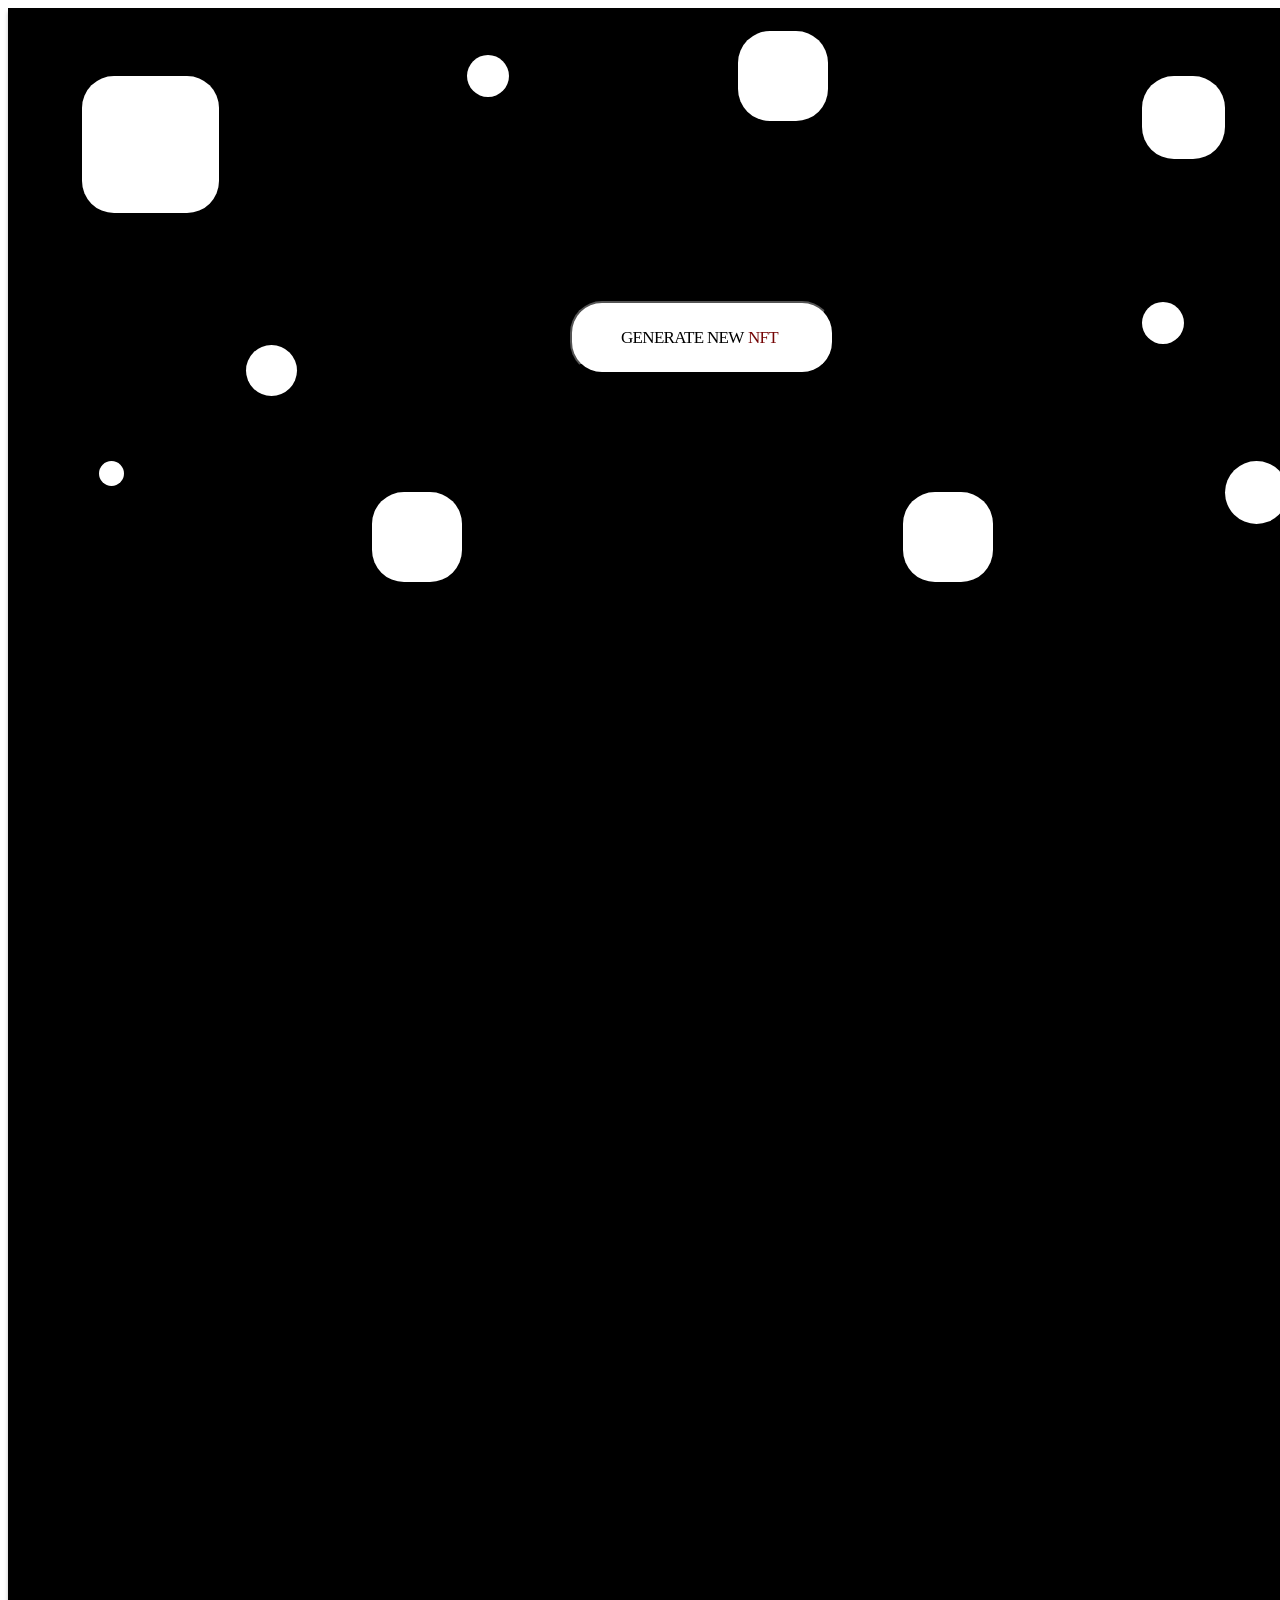
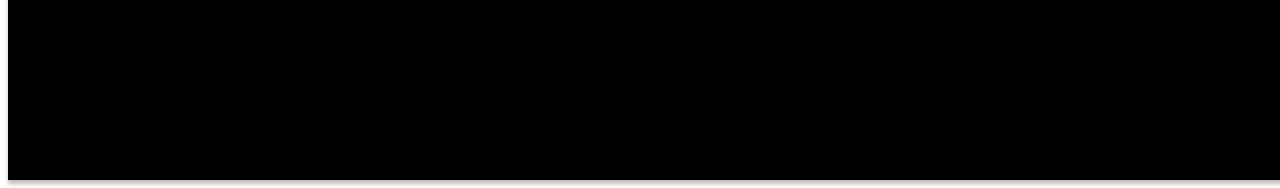
<file: HW7/index.html>
<!DOCTYPE html>
<html lang="en" xmlns="http://www.w3.org/1999/html">
<head>
    <meta charset="UTF-8">
    <title>Title</title>
    <link rel="stylesheet" href="css.css">
</head>
<body>
<div class="Background">
    <div class="buble1"></div>
    <div class="buble2"></div>
    <div class="buble3"></div>
    <div class="buble4"></div>
    <div class="buble5"></div>
    <div class="buble6"></div>
    <div class="buble7"></div>
    <div class="buble8"></div>
    <div class="buble9"></div>
    <div class="buble10"></div>
   <div class="card-wrapper"></div>
</div>
<div class="wrapper">
    <button class="btn"></button>
</div>
<script src="main.js"></script>
</body>
</html>
</file>
<file: HW7/css.css>
.Background {
    background-color: black;
    height: 1772px;
    width: 1400px;
    box-shadow: 0px 4px 4px rgba(0, 0, 0, 0.25);
    position: relative;
}
.buble1 {
    position: absolute;
    width: 137px;
    height: 137px;
    Top: 68px;
    Left: 74px;
    background: #FFFFFF;
    box-shadow: 12px 32px 80px -20px rgba(0, 0, 0, 0.12);
    border-radius: 32px;
}
.buble2 {
    position: absolute;
    width: 25px;
    height: 25px;
    background: #FFFFFF;
    box-shadow: 12px 32px 80px -20px rgba(0, 0, 0, 0.12);
    border-radius: 32px;
    left: 91px;
    top: 453px;
}
.buble3 {
    position: absolute;
    width: 51px;
    height: 51px;
    background: #FFFFFF;
    box-shadow: 12px 32px 80px -20px rgba(0, 0, 0, 0.12);
    border-radius: 32px;
    left: 238px;
    top: 337px;
}
.buble4 {
    position: absolute;
    width: 83px;
    height: 83px;
    background: #FFFFFF;
    box-shadow: 12px 32px 80px -20px rgba(0, 0, 0, 0.12);
    border-radius: 32px;
    left: 1134px;
    top: 68px;
}
.buble5 {
    position: absolute;
    width: 63px;
    height: 63px;
    background: #FFFFFF;
    box-shadow: 12px 32px 80px -20px rgba(0, 0, 0, 0.12);
    border-radius: 32px;
    left: 1217px;
    top: 453px;
}
.buble6 {
    position: absolute;
    width: 90px;
    height: 90px;
    background: #FFFFFF;
    box-shadow: 12px 32px 80px -20px rgba(0, 0, 0, 0.12);
    border-radius: 32px;
    left: 364px;
    top: 484px;
}
.buble7 {
    position: absolute;
    width: 90px;
    height: 90px;
    background: #FFFFFF;
    box-shadow: 12px 32px 80px -20px rgba(0, 0, 0, 0.12);
    border-radius: 32px;
    left: 895px;
    top: 484px;
}.buble8 {
    position: absolute;
    width: 90px;
    height: 90px;
    background: #FFFFFF;
    box-shadow: 12px 32px 80px -20px rgba(0, 0, 0, 0.12);
    border-radius: 32px;
    left: 730px;
    top: 23px;
}.buble9 {
    position: absolute;
    width: 42px;
    height: 42px;
    background: #FFFFFF;
    box-shadow: 12px 32px 80px -20px rgba(0, 0, 0, 0.12);
    border-radius: 32px;
    left: 1134px;
    top: 294px;
}.buble10 {
    position: absolute;
    width: 42px;
    height: 42px;
    background: #FFFFFF;
    box-shadow: 12px 32px 80px -20px rgba(0, 0, 0, 0.12);
    border-radius: 32px;
    left: 459px;
    top: 47px;
}
.btn {
    position: absolute;
    width: 264px;
    height: 73px;
    background: #FFFFFF;
    box-shadow: 12px 32px 80px -20px rgba(0, 0, 0, 0.12);
    border-radius: 32px;
    left: 570px;
    top: 301px;
    cursor: pointer;
}
.btn::after{
    position: absolute;
    height: 22px;
    width: 142px;
    content: "GENERATE NEW";
    font-family: 'Space Grotesk';
    font-style: normal;
    font-weight: 500;
    font-size: 17px;
    line-height: 22px;
    display: flex;
    align-items: center;
    letter-spacing: -0.04em;
    color: #000000;
    margin-left: auto;
    margin-top: auto;
    margin-right: auto;
    margin-bottom: auto;
    left: -20px;
    right: 0;
    top: 0;
    bottom: 0;
}
.btn::before{
    position: absolute;
    height: 22px;
    width: 142px;
    content: "NFT";
    font-family: 'Space Grotesk';
    font-style: normal;
    font-weight: 500;
    font-size: 17px;
    line-height: 22px;
    display: flex;
    align-items: center;
    letter-spacing: -0.04em;
    color: #750505;
    margin-left: 170px;
    margin-top: auto;
    margin-bottom: auto;
    top: 0;
    bottom: 0;
}
.card-wrapper{
    padding-top: 665px;
    display: flex;
    flex-wrap: wrap;
    flex-direction: row;

}
.Cards{
    box-sizing: border-box;
    position: relative;
    width: 178px;
    height: 251px;
    background: #3E3E3E;
    border-radius: 12px;
    margin-left: 43px;
    margin-bottom: 40px;
    z-index: 50;
}
.btn-delete{
    display: none;
    overflow: fragments;
    z-index: 1;
    cursor: pointer;
}
.Cards:hover .btn-delete{
    bottom: -33px;
    display: block;
    position: absolute;
    width: 178px;
    height: 50px;
    border-radius: 9px;
    overflow: hidden;
    background-image: url("Icons (1).png");
    background-position: center;
    background-repeat: no-repeat;

}
.img{
    position: absolute;
    width: 164px;
    height: 194px;
    left: 3.77%;
    right: 3.77%;
    top: 2.56%;
    bottom: 19.87%;
    background-image: url(https://random.imagecdn.app/500/500);
    border-radius: 10px;
    z-index: 10;
}
.card-name{
    z-index: 100;
    position: absolute;
    left: 9.43%;
    right: 46.7%;
    top: 6.41%;
    bottom: 85.9%;
    font-family: 'Space Grotesk';
    font-style: normal;
    font-weight: 400;
    font-size: 19px;
    line-height: 24px;
    letter-spacing: -0.04em;
    color: #FFFFFF;
    z-index: 15;
}
.card-descriptions{
    position: absolute;
    left: 9.43%;
    right: 31.13%;
    top: 86.54%;
    bottom: 6.41%;
    font-family: 'Space Grotesk';
    font-style: normal;
    font-weight: 500;
    font-size: 17px;
    line-height: 22px;
    display: flex;
    align-items: flex-end;
    letter-spacing: -0.04em;
    color: #FFFFFF;
    text-shadow: 0px 2px 1px rgba(0, 0, 0, 0.25);
    z-index: 20;
}
</file>
